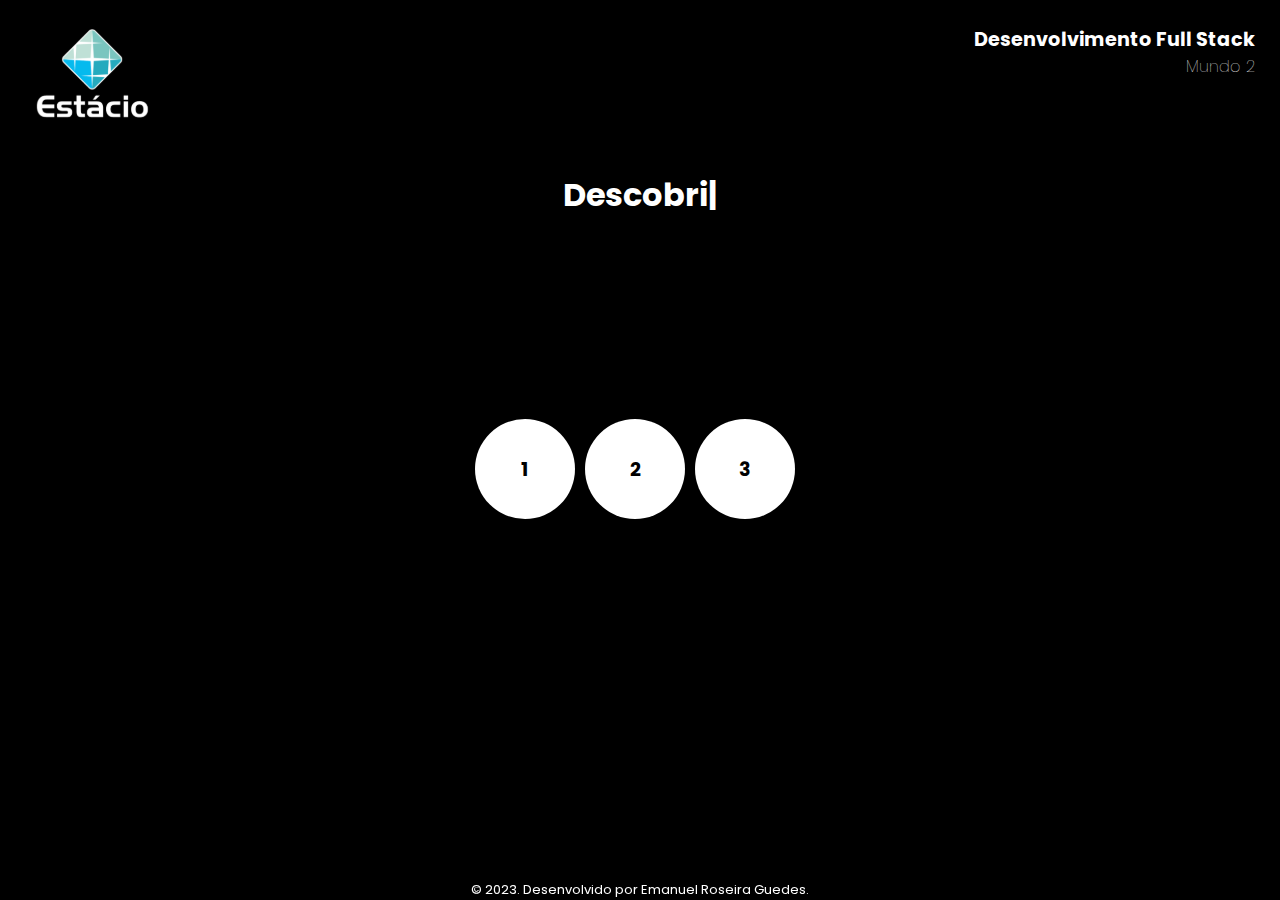
<file: index.html>
<!DOCTYPE html>
<html lang="pt-br">
  <head>
    <meta charset="UTF-8" />
    <meta http-equiv="X-UA-Compatible" content="IE=edge" />
    <meta name="viewport" content="width=device-width, initial-scale=1.0" />
    <title>Descobrindo o JavaScript</title>
    <link rel="preconnect" href="https://fonts.googleapis.com" />
    <link rel="preconnect" href="https://fonts.gstatic.com" crossorigin />
    <link
      href="https://fonts.googleapis.com/css2?family=Poppins&display=swap"
      rel="stylesheet"
    />
    <link rel="stylesheet" href="./style.css" />
  </head>
  <body>
    <header>
      <img src="./assets/estacio.svg" alt="Logo da Estácio" />
      <div>
        <div id="curso">Desenvolvimento Full Stack</div>
        <div id="mundo">Mundo 2</div>
      </div>
    </header>
    <main>
      <h1 id="disciplina"></h1>
      <ul id="procedimentos">
        <a href="./Ordenando com JavaScript e DOM/ordenando.html"><li>1</li></a>
        <a href="./Página de Receitas Dinâmica/receitas.html"><li>2</li></a>
        <a href="./Transmissão de Dados e Vue.js/usuarios.html"><li>3</li></a>
      </ul>
    </main>
    <footer>© 2023. Desenvolvido por Emanuel Roseira Guedes.</footer>
    <script src="./script.js"></script>
  </body>
</html>
</file>
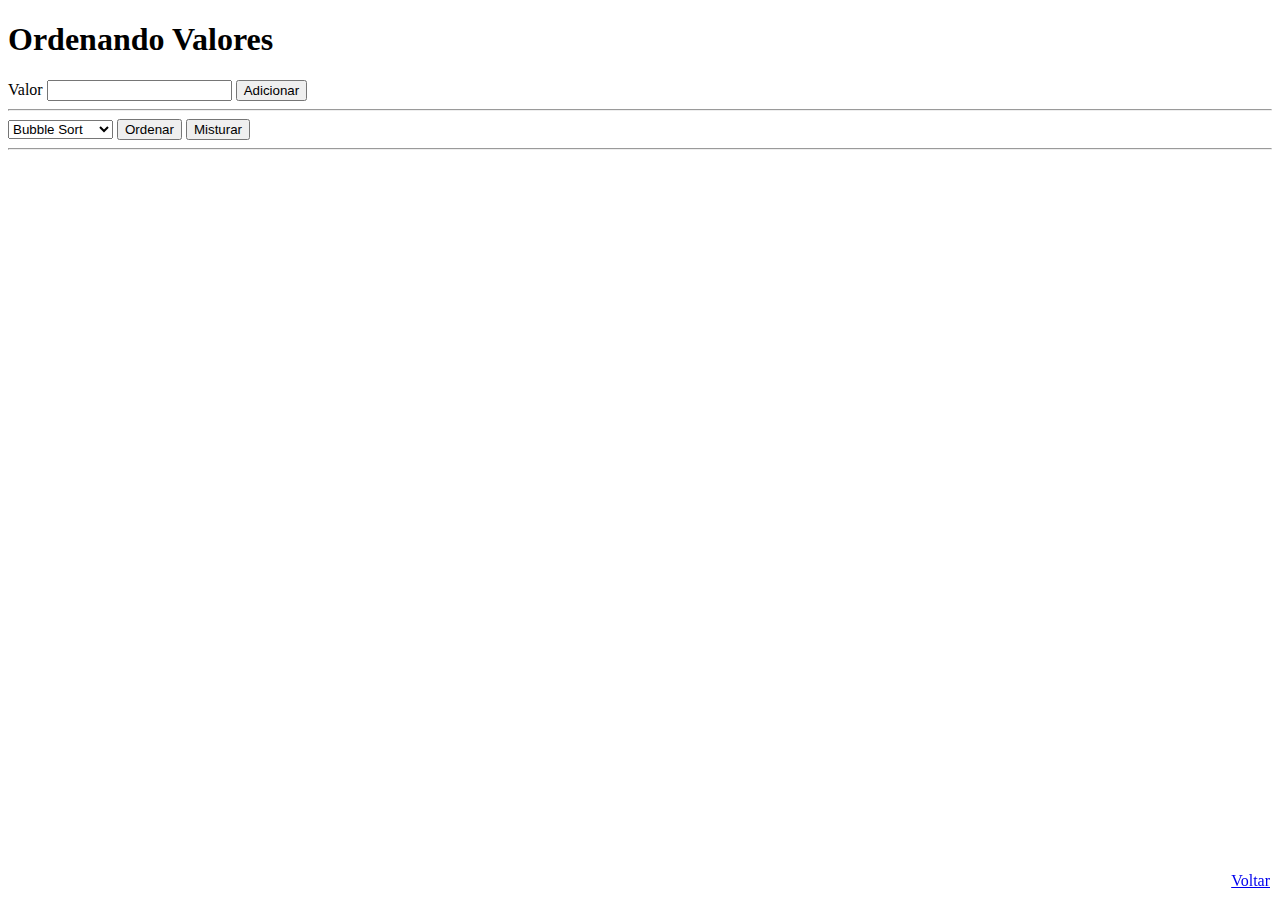
<file: Ordenando com JavaScript e DOM/ordenando.html>
<!DOCTYPE html>
<html lang="pt-br">
  <head>
    <meta charset="UTF-8" />
    <meta http-equiv="X-UA-Compatible" content="IE=edge" />
    <meta name="viewport" content="width=device-width, initial-scale=1.0" />
    <title>Ordenando Valores</title>
    <!-- Bootstrap -->
    <link
      href="https://cdn.jsdelivr.net/npm/bootstrap@5.3.0-alpha3/dist/css/bootstrap.min.css"
      rel="stylesheet"
      integrity="sha384-KK94CHFLLe+nY2dmCWGMq91rCGa5gtU4mk92HdvYe+M/SXH301p5ILy+dN9+nJOZ"
      crossorigin="anonymous"
    />
    <style>
      footer {
        position: fixed;
        bottom: 10px;
        right: 10px;
      }
    </style>
  </head>
  <body>
    <main class="container">
      <h1>Ordenando Valores</h1>
      <label for="valor" class="form-label mb-2">Valor</label>
      <input type="number" id="valor" class="form-control mb-2" />
      <button onclick="add()" class="btn btn-primary mb-2">Adicionar</button>
      <hr />
      <select id="algoritmo" class="form-select mb-2">
        <option value="bubble_sort" selected>Bubble Sort</option>
        <option value="selection_sort">Selection Sort</option>
        <option value="quick_sort">Quick Sort</option>
      </select>
      <button onclick="ordenar()" class="btn btn-primary mb-2">Ordenar</button>
      <button onclick="misturar()" class="btn btn-primary mb-2">
        Misturar
      </button>
      <hr />
      <ul id="valores"></ul>
    </main>
    <footer>
      <a href="../index.html" class="btn btn-primary">Voltar</a>
    </footer>
    <script src="./ordenando.js"></script>
    <script>
      function add() {
        const input = document.getElementById("valor")
        const lista = document.getElementById("valores")
        const node = document.createElement("li")
        const textNode = document.createTextNode(input.value)
        node.appendChild(textNode)
        lista.appendChild(node)
        input.value = ""
      }
      function ordenar() {
        const lista = document.getElementById("valores")
        const vetor = Array.from(lista.children).map((item) =>
          parseInt(item.innerHTML)
        )
        const algoritmo = document.getElementById("algoritmo").value
        switch (algoritmo) {
          case "bubble_sort":
            bubble_sort(vetor)
            break
          case "selection_sort":
            selection_sort(vetor)
            break
          case "quick_sort":
            quick_sort(vetor, 0, vetor.length - 1)
            break
          default:
            console.error("Algoritmo inválido")
            return
        }
        lista.innerHTML = vetor.map((item) => `<li>${item}</li>`).join("")
      }
      function misturar() {
        const lista = document.getElementById("valores")
        const vetor = Array.from(lista.children).map((item) =>
          parseInt(item.innerHTML)
        )
        shuffle(vetor, vetor.length * 2)
        lista.innerHTML = vetor.map((item) => `<li>${item}</li>`).join("")
      }
    </script>
    <!-- Bootstrap -->
    <script
      src="https://cdn.jsdelivr.net/npm/bootstrap@5.3.0-alpha3/dist/js/bootstrap.bundle.min.js"
      integrity="sha384-ENjdO4Dr2bkBIFxQpeoTz1HIcje39Wm4jDKdf19U8gI4ddQ3GYNS7NTKfAdVQSZe"
      crossorigin="anonymous"
    ></script>
  </body>
</html>
</file>
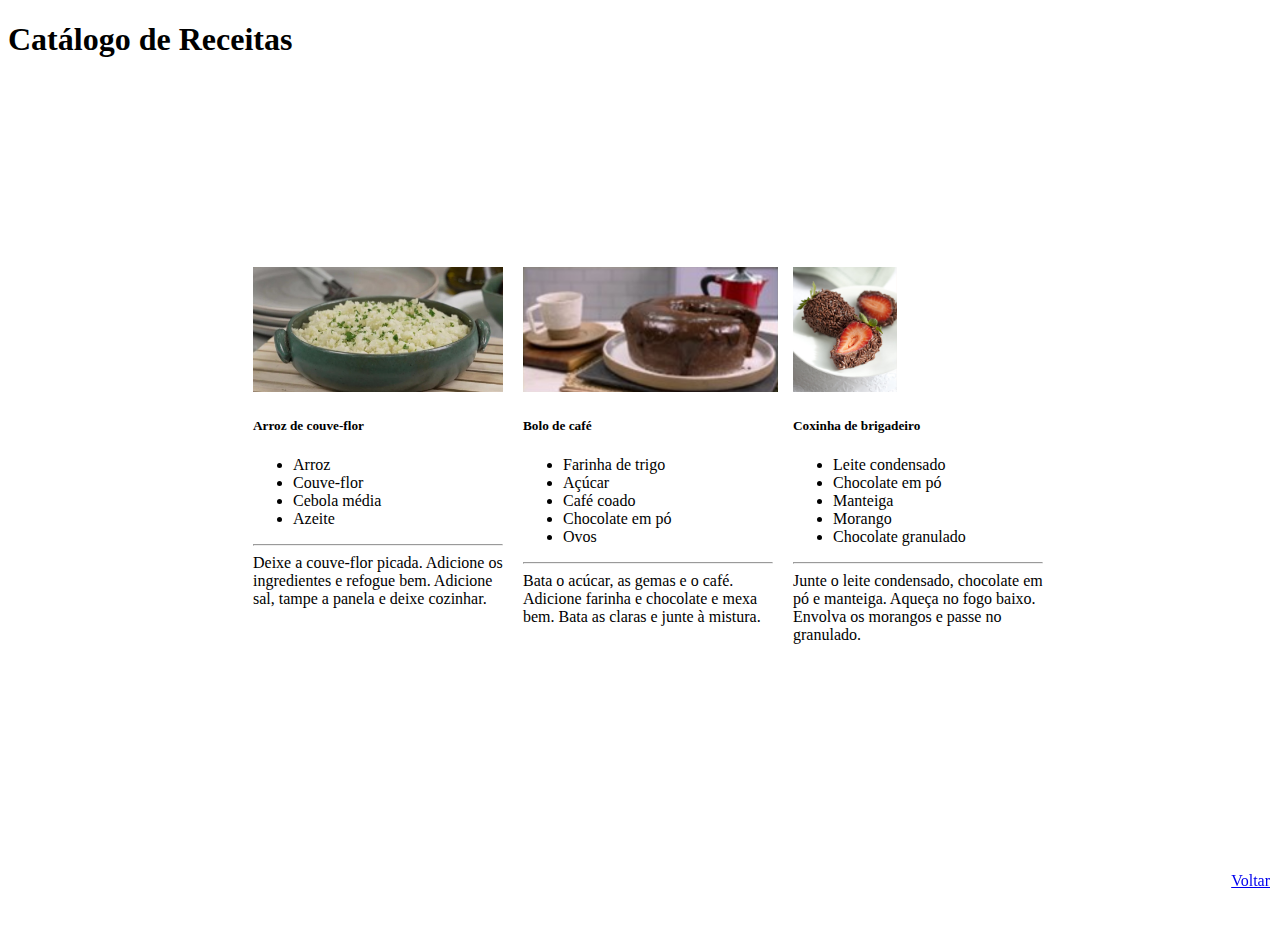
<file: Página de Receitas Dinâmica/receitas.html>
<!DOCTYPE html>
<html lang="pt-br">
  <head>
    <meta charset="UTF-8" />
    <meta http-equiv="X-UA-Compatible" content="IE=edge" />
    <meta name="viewport" content="width=device-width, initial-scale=1.0" />
    <title>Catálogo de Receitas</title>
    <!-- Bootstrap -->
    <link
      href="https://cdn.jsdelivr.net/npm/bootstrap@5.3.0-alpha3/dist/css/bootstrap.min.css"
      rel="stylesheet"
      integrity="sha384-KK94CHFLLe+nY2dmCWGMq91rCGa5gtU4mk92HdvYe+M/SXH301p5ILy+dN9+nJOZ"
      crossorigin="anonymous"
    />
    <style>
      body {
        width: 100%;
        height: 100vh;
      }
      #pnlCatalogo {
        display: flex;
        flex-wrap: wrap;
        align-items: center;
        justify-content: center;
        height: calc(100vh - 56px);
      }
      .card {
        margin: 10px;
        width: 250px;
        height: 470px;
      }
      .card-img-top {
        object-fit: cover;
        height: 125px;
      }
      footer{
        position: fixed;
        bottom: 10px;
        right: 10px;
      }
    </style>
  </head>
  <body onload="preencheCatalogo()" class="bg-warning">
    <h1 class="bg-light">Catálogo de Receitas</h1>
    <main class="container-fluid">
      <div id="pnlCatalogo"></div>
    </main>
    <footer>
      <a href="../index.html" class="btn btn-danger">Voltar</a>
    </footer>
    <script>
      const receitas = [
        {
          titulo: "Arroz de couve-flor",
          imagem: "./assets/receita1.jpg",
          preparo:
            "Deixe a couve-flor picada. Adicione os ingredientes e refogue bem. Adicione sal, tampe a panela e deixe cozinhar.",
          ingredientes: ["Arroz", "Couve-flor", "Cebola média", "Azeite"],
        },
        {
          titulo: "Bolo de café",
          imagem: "./assets/receita2.jpg",
          preparo:
            "Bata o acúcar, as gemas e o café. Adicione farinha e chocolate e mexa bem. Bata as claras e junte à mistura.",
          ingredientes: [
            "Farinha de trigo",
            "Açúcar",
            "Café coado",
            "Chocolate em pó",
            "Ovos",
          ],
        },
        {
          titulo: "Coxinha de brigadeiro",
          imagem: "./assets/receita3.jpg",
          preparo:
            "Junte o leite condensado, chocolate em pó e manteiga. Aqueça no fogo baixo. Envolva os morangos e passe no granulado.",
          ingredientes: [
            "Leite condensado",
            "Chocolate em pó",
            "Manteiga",
            "Morango",
            "Chocolate granulado",
          ],
        },
      ]

      function getListaIngredientes(receita) {
        const lista = receita.ingredientes.reduce((texto, ingrediente) => {
          return texto + `<li>${ingrediente}</li>`
        }, "")
        return `<ul>${lista}</ul>`
      }

      function getCard(receita) {
        return `
              <div class="card" style="width: 250px;">
                <img src="${
                  receita.imagem
                }" class="card-img-top" alt="Imagem da Receita">
                <div class="card-body">
                  <h5 class="card-title">${receita.titulo}</h5>
                  <div class="card-text">
                    ${getListaIngredientes(receita)}
                    <hr />
                    ${receita.preparo}
                  </div>
                </div>
              </div>
            `
      }

      function preencheCatalogo() {
        const pnlCatalogo = document.getElementById("pnlCatalogo")
        const cardsHTML = receitas
          .map((receita) => getCard(receita))
          .reduce((texto, card) => {
            return texto + card
          }, "")
        pnlCatalogo.innerHTML = cardsHTML
      }
    </script>
    <!-- Bootstrap -->
    <script
      src="https://cdn.jsdelivr.net/npm/bootstrap@5.3.0-alpha3/dist/js/bootstrap.bundle.min.js"
      integrity="sha384-ENjdO4Dr2bkBIFxQpeoTz1HIcje39Wm4jDKdf19U8gI4ddQ3GYNS7NTKfAdVQSZe"
      crossorigin="anonymous"
    ></script>
  </body>
</html>
</file>
<file: style.css>
body {
  background-color: black;
  margin: 0;
  padding: 0;
  font-family: "Poppins", sans-serif;
  color: white;
}
header {
  padding: 25px;
  display: flex;
  flex-direction: row;
  justify-content: space-between;
}
header img {
  object-fit: cover;
  height: 100px;
}
header div {
  text-align: end;
}
#curso {
  font-size: larger;
  font-weight: bold;
}
#mundo {
  font-weight: lighter;
}
@keyframes typing {
  from {
    width: 0;
  }
  100% {
    width: 100%;
  }
}
#disciplina {
  text-align: center;
}
#disciplina::after {
  content: "|";
  display: inline-block;
  animation: cursor-blink 0.7s infinite;
}
@keyframes cursor-blink {
  0% {
    opacity: 1;
  }
  50% {
    opacity: 0;
  }
  100% {
    opacity: 1;
  }
}
#procedimentos {
  list-style-type: none;
  padding: 0;
  display: flex;
  position: absolute;
  top: 50%;
  left: 50%;
  transform: translate(-50%, -50%);
  font-size: larger;
  font-weight: bolder;
}
#procedimentos li {
  width: 100px;
  height: 100px;
  background-color: white;
  border-radius: 50%;
  display: flex;
  align-items: center;
  justify-content: center;
  margin-right: 10px;
  cursor: pointer;
  transition: background-color 0.3s;
  color: black;
}
#procedimentos li:hover {
  background-color: gray;
  color: white;
}
a,
a:hover,
a:visited {
  text-decoration: none;
  color: inherit;
}
footer {
  width: 100%;
  text-align: center;
  font-size: small;
  position: fixed;
  bottom: 0;
}
</file>
